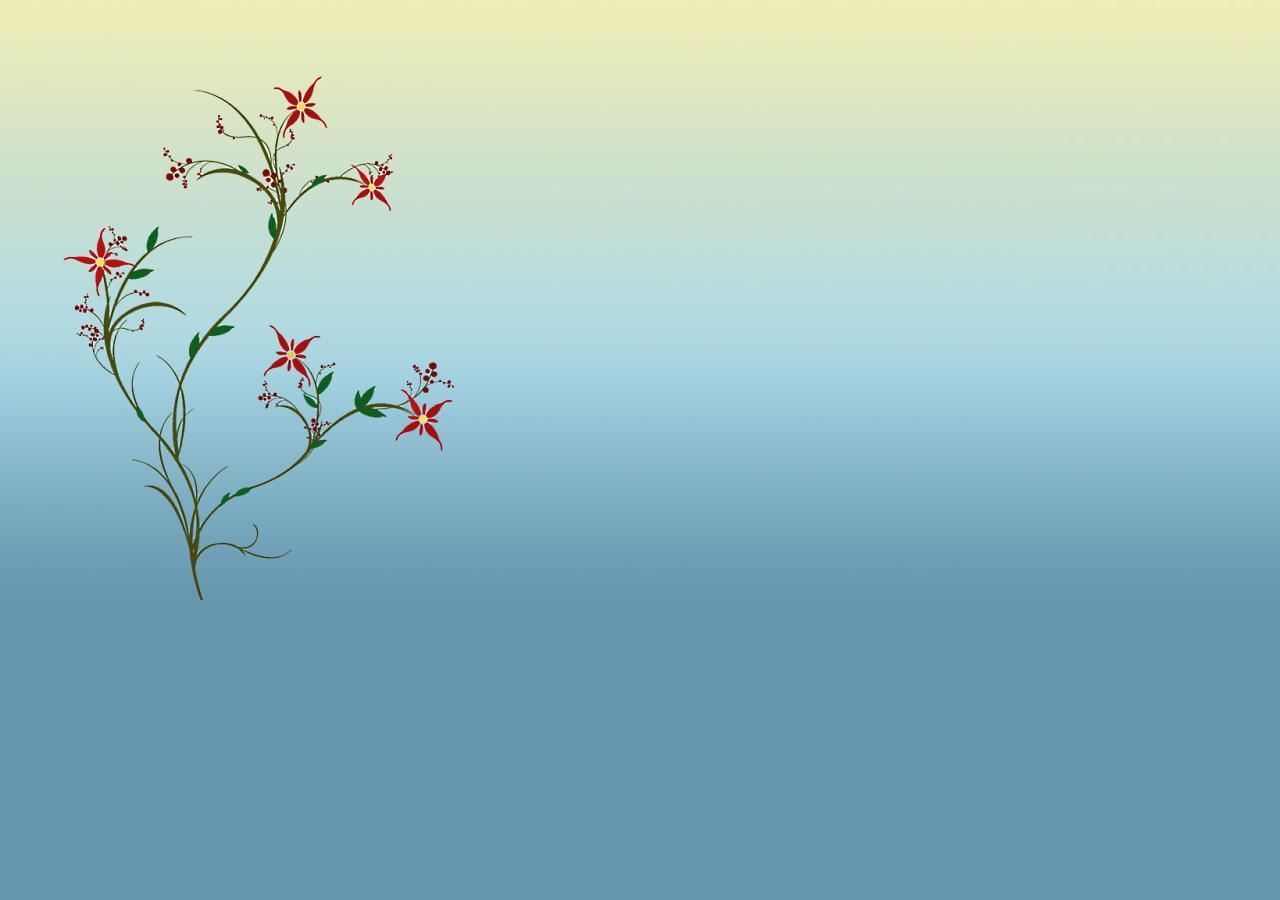
<file: index.html>
<!DOCTYPE HTML PUBLIC "-//W3C//DTD HTML 4.01 Transitional//EN"
"http://www.w3.org/TR/html4/loose.dtd">
<html xmlns="http://www.w3.org/1999/xhtml">
    <head>
        <meta http-equiv="Content-Type" content="text/html; charset=utf-8" />
        <title>Translate And Remember</title>
		<link rel="stylesheet" type="text/css" href="lib/ext/resources/css/ext-all.css" />
		<link rel="stylesheet" type="text/css" href="tutor.css" />
		<script src="lib/jquery-1.5.min.js"></script>		
		<script src="languages.js"></script>
		<script src="common.js"></script>
		<script src="dataAccess.js"></script>
  		<script src="controller.js"></script>
		
		<script type="text/javascript" src="lib/ext/adapter/ext/ext-base.js"></script>
		<script src="lib/ext/ext-all.js"></script>
		<script src="wordsGrid.js"></script>
    </head>
    <body>
		
	<div id='wordsGrid'></div>	
    </body>
</html>
</file>
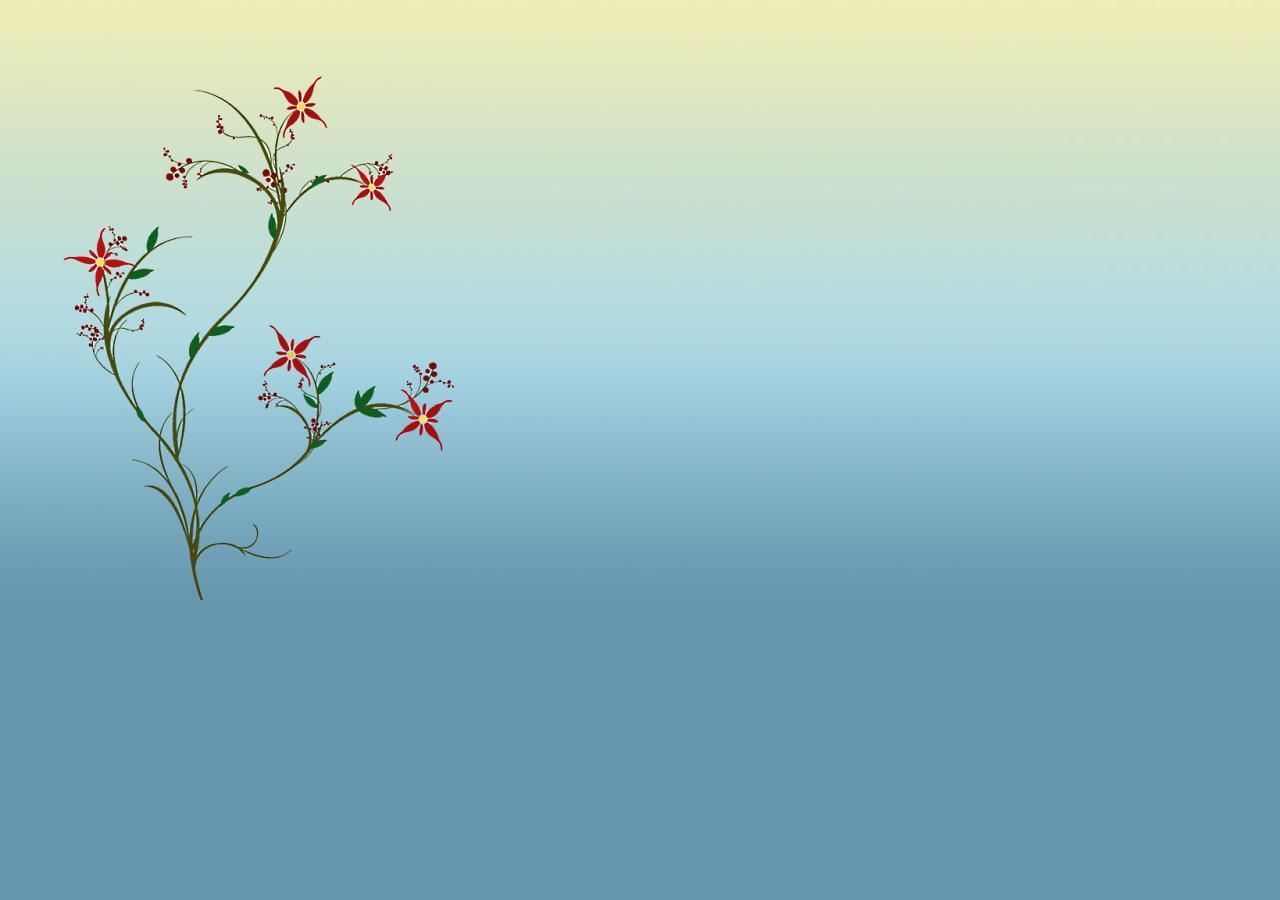
<file: memorize.html>
<!DOCTYPE HTML PUBLIC "-//W3C//DTD HTML 4.01 Transitional//EN"
"http://www.w3.org/TR/html4/loose.dtd">
<html xmlns="http://www.w3.org/1999/xhtml">
    <head>
        <meta http-equiv="Content-Type" content="text/html; charset=utf-8" />
        <title>Memorize</title>
		<link rel="stylesheet" type="text/css" href="lib/ext/resources/css/ext-all.css" />
		<link rel="stylesheet" type="text/css" href="tutor.css" />
		<script src="languages.js"></script>
		<script src="common.js"></script>		
		<script src="dataAccess.js"></script>
  		<script src="controllerMemorize.js"></script>
		
		<script type="text/javascript" src="lib/ext/adapter/ext/ext-base.js"></script>
		<script src="lib/ext/ext-all.js"></script>
		<script src="memorize.js"></script>
    </head>
    <body>
        <div id='noWordsDiv'></div>
	<div id='memorizeDiv'></div>
        <div id='instructionDiv'></div>
    </body>
</html>
</file>
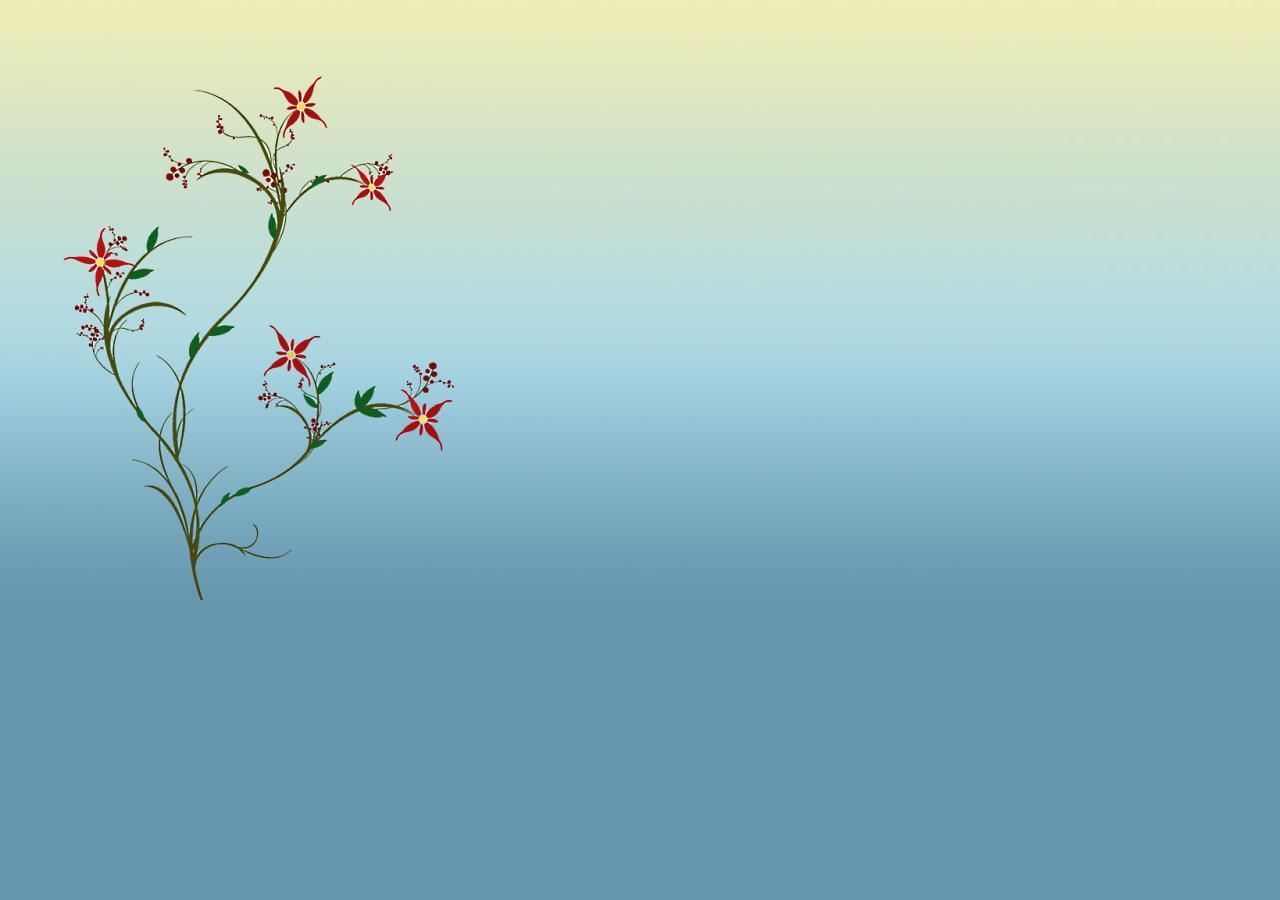
<file: options.html>
<!DOCTYPE HTML PUBLIC "-//W3C//DTD HTML 4.01 Transitional//EN"
"http://www.w3.org/TR/html4/loose.dtd">
<html xmlns="http://www.w3.org/1999/xhtml">
    <head>
        <meta http-equiv="Content-Type" content="text/html; charset=utf-8" />
        <title>Translate And Speak!</title>
		<link rel="stylesheet" type="text/css" href="lib/ext/resources/css/ext-all.css" />
		<link rel="stylesheet" type="text/css" href="tutor.css" />
		<script src="lib/jquery-1.5.min.js"></script>		
		<script src="languages.js"></script>
		<script src="common.js"></script>
		<script src="dataAccess.js"></script>
  		<script src="controllerOptions.js"></script>
		
		<script type="text/javascript" src="lib/ext/adapter/ext/ext-base.js"></script>
		<script src="lib/ext/ext-all.js"></script>
		<script src="options.js"></script>
    </head>
    <body>
		
	<div id='optionsDiv'></div>	
    </body>
</html>
</file>
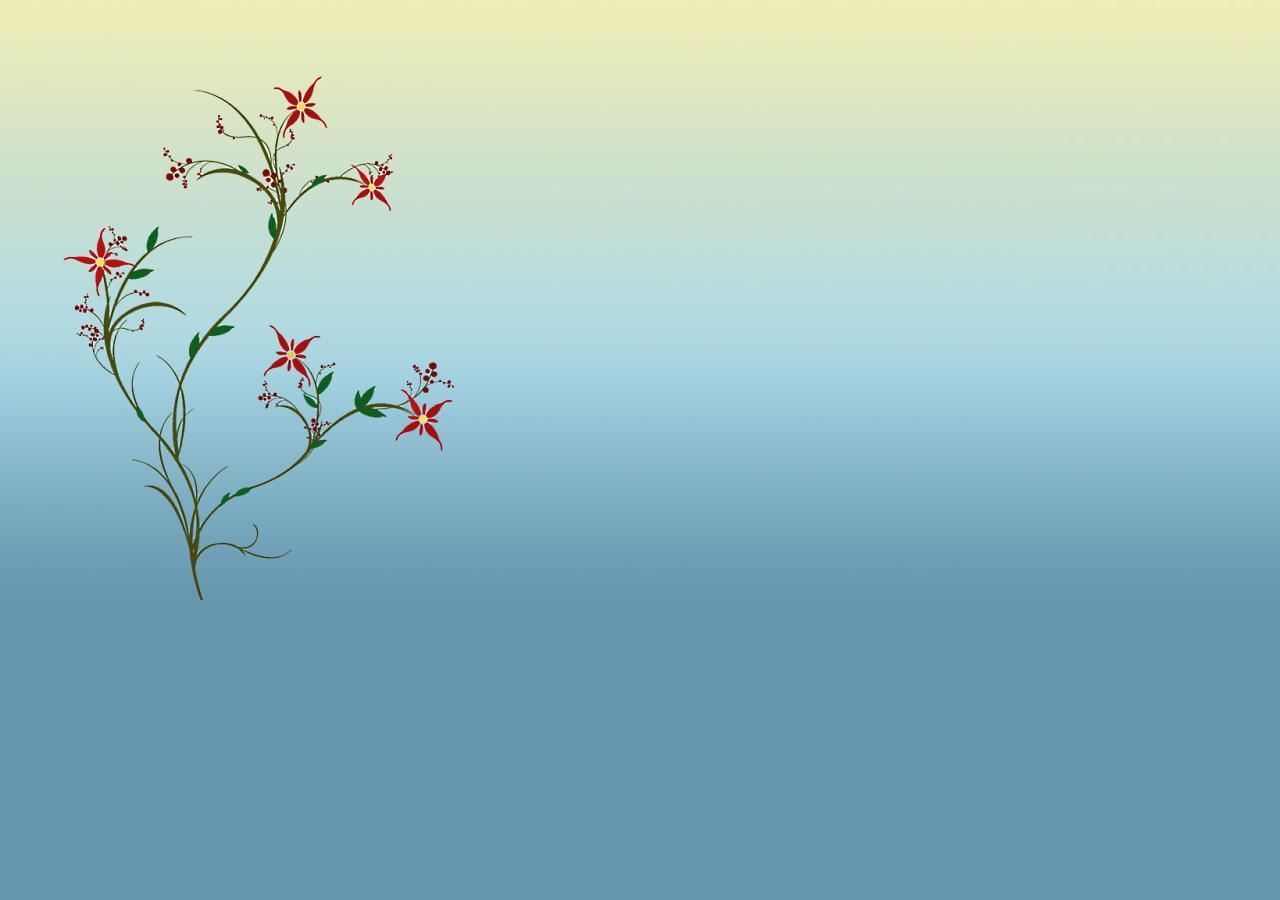
<file: overview.html>
<!DOCTYPE HTML PUBLIC "-//W3C//DTD HTML 4.01 Transitional//EN"
"http://www.w3.org/TR/html4/loose.dtd">
<html xmlns="http://www.w3.org/1999/xhtml">
    <head>
        <meta http-equiv="Content-Type" content="text/html; charset=utf-8" />
        <title>Translate And Remember</title>
		<link rel="stylesheet" type="text/css" href="lib/ext/resources/css/ext-all.css" />
		<link rel="stylesheet" type="text/css" href="tutor.css" />
		<script type="text/javascript" src="http://www.google.com/jsapi" ></script>
		<script src="lib/jquery-1.5.min.js"></script>
		<script src="languages.js"></script>
		<script src="common.js"></script>
		<script src="base64.js"></script>
		<script src="dataAccess.js"></script>
  		<script src="controller.js"></script>
		<script src="controllerMain.js"></script>
		
		<script type="text/javascript" src="lib/ext/adapter/ext/ext-base.js"></script>
		<script src="lib/ext/ext-all.js"></script>
		<script src="overview.js"></script>
    </head>
    <body>
	<div id='mainDiv'></div>	
	<div id='loadingImg' style="display:none;position:relative;width:32px;"><img src="images/loaderIcon.gif" /></div>
	<div id='hintDiv'></div>	
    </body>
</html>
</file>
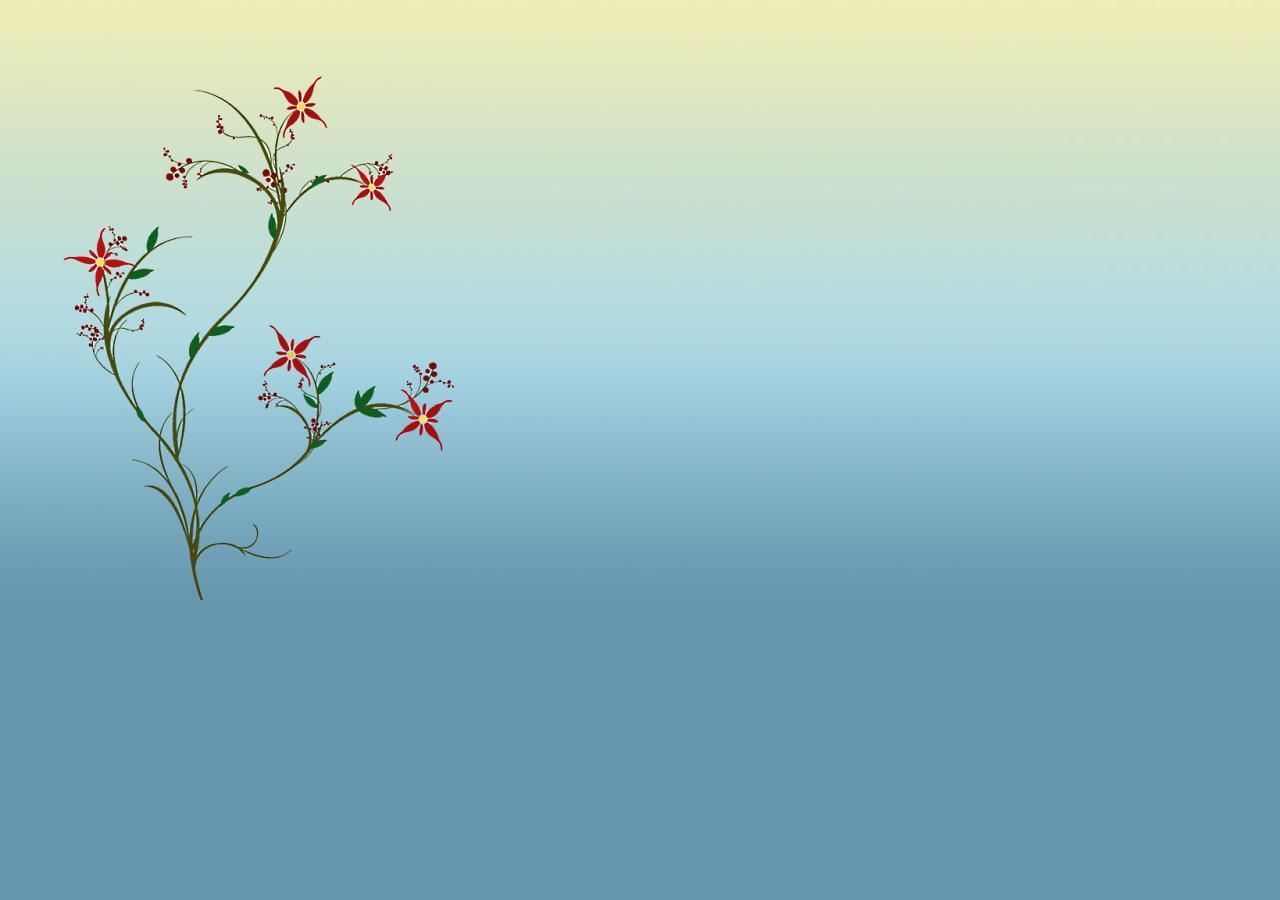
<file: popup.html>
<!DOCTYPE HTML PUBLIC "-//W3C//DTD HTML 4.01 Transitional//EN"
"http://www.w3.org/TR/html4/loose.dtd">
<html xmlns="http://www.w3.org/1999/xhtml">
    <head>
        <meta http-equiv="Content-Type" content="text/html; charset=utf-8" />
        <title>Translate And Remember</title>
		<link rel="stylesheet" type="text/css" href="lib/ext/resources/css/ext-all.css" />
		<link rel="stylesheet" type="text/css" href="tutor.css" />
		<script src="languages.js"></script>
		<script src="common.js"></script>
		<script src="dataAccess.js"></script>  		
		
		<script type="text/javascript" src="lib/ext/adapter/ext/ext-base.js"></script>
		<script src="lib/ext/ext-all.js"></script>
		<script src="popup.js"></script>
    </head>
    <body>
    </body>
</html>
</file>
<file: tutor.css>
body{
background:url(images/background.jpg);
background-color:#6797AE;
background-repeat:repeat-x;
}

#mainDiv, #wordsGrid, #wordsGrid, #optionsDiv, #memorizeDiv, #instructionDiv, #noWordsDiv, #checkLearnDiv {
margin:10px auto 0px auto;
width:770px;
}

#hintDiv{
margin:0px auto 0px auto;
width:770px;
}

#donate{
  color: #333;
  line-height: 150%;
}

#donate img{
  margin:auto !important;
  display: block;
}

/* icons used in the toolbar */
.showAll {
  background-image:url(images/showAll.png) !important;
}
.showNotMemorized {
  background-image:url(images/showNotMemorized.png) !important;
}

.newWord {
  background-image:url(images/newWord.gif) !important;
}

.memorizeInstruction{
	font-size:15px;
}

.x-panel-body{
	opacity: .9;
}

#memorizeDiv input{
	border:0px;
}

#memorizeDiv button{
	border:0px;
}

#memorizeDiv  #originalLang, #memorizeDiv  #translatedLang {
	font-size:18px;
	color:#A65E34;
	height: auto;
}

#memorizeDiv  #original, #memorizeDiv  #translated {
	font-size:20px;
	color:#325E97;
	font-weight:normal;
	height: auto;
}

#memorizeDiv .x-panel-btns{
	background-color:#fff;
	border-left:1px solid #99BBE8;
	border-right:1px solid #99BBE8;
	border-bottom:1px solid #99BBE8;
	opacity: .9;
}

#learnLink {
        color: #F00;
}
</file>
